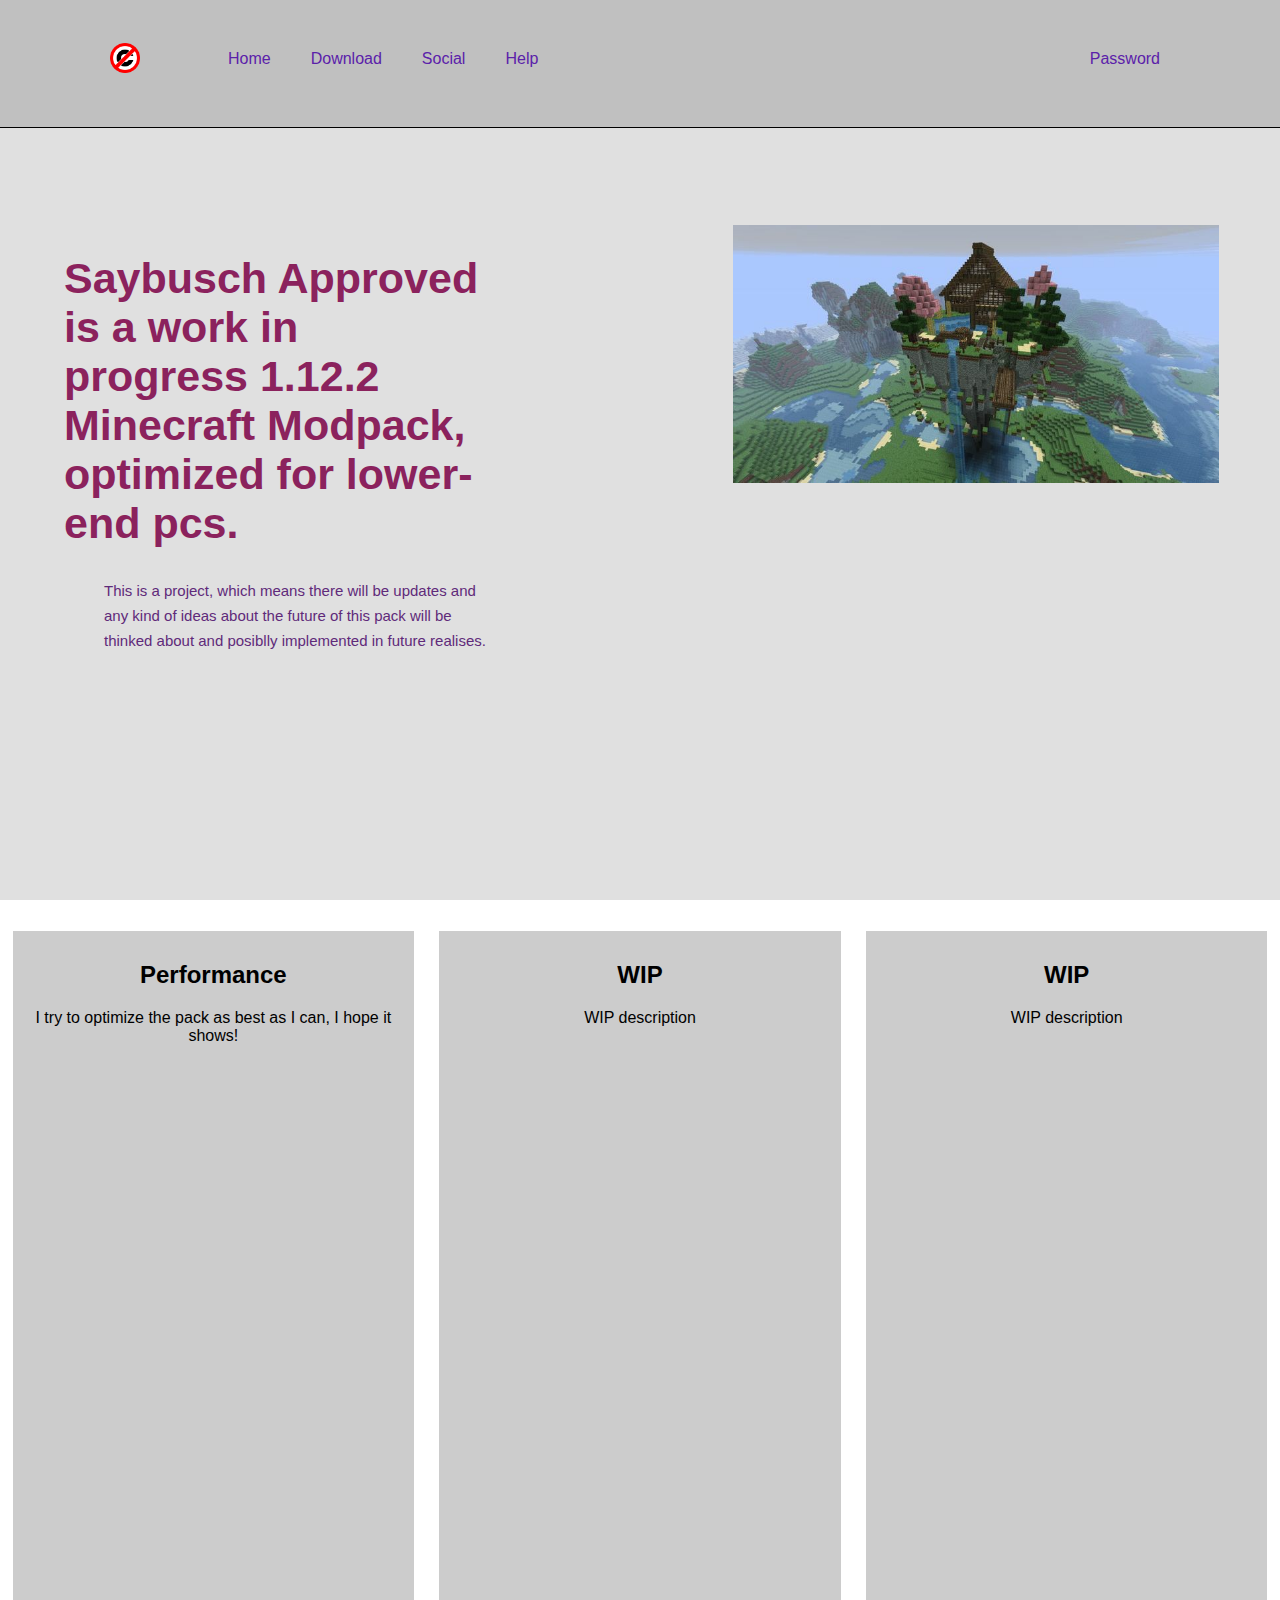
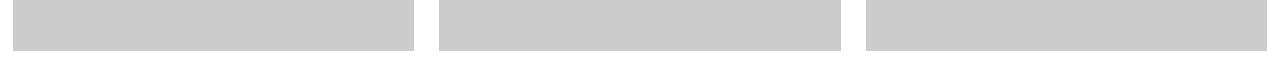
<file: index.html>
<!DOCTYPE html>
<html>

<head>
  <meta charset="utf-8">
  <meta name="viewport" content="width=device-width">
  <title>Modpack</title>
  <meta name="viewport" content="width=device-width, initial-scale=1.0">
  <link href="style.css" rel="stylesheet" type="text/css" />
</head>

<body>
<div class="title">
  <header class="navbar">
    <nav>
      <ul>
        <li><a href="noturnback.html"><img src="logo.png" class="logo"></a></li>
        <li><a href="index.html" class="active">Home</a></li>
        <li><a href="download.html">Download</a></li>
        <li><a href="contact.html">Social</a></li>
        <li><a href="help.html">Help</a></li>
        <li><a href="password.html" class="password-btn">Password</a></li>
      </ul>
    </nav>
  </header>
  <div id="p1">
    <div id="banner">
      <article>
        <h1>
          Saybusch Approved is a work in progress 1.12.2 Minecraft Modpack, optimized for lower-end pcs.
        </h1>
        <p>This is a project, which means there will be updates and any kind of ideas about the future of this pack will be thinked about and posiblly implemented in future realises.</p>
      </article>
      <img src="Graphic.jpg">
    </div>
  </div>
</div>
  <br>
      <div class="container">
        <div class="column">
	        <h2> 
            Performance
          </h2>
		      <p> 
            I try to optimize the pack as best as I can, I hope it shows!
          </p>
	      </div>
	      <div class="column">
	       <h2> 
           WIP
         </h2>
		     <p> 
           WIP description
         </p>
	      </div>
	      <div class="column">
	       <h2> 
           WIP
         </h2>
		     <p> 
           WIP description
         </p>
	      </div>
      </div>
  <div class="mcontainer">
    <ul>
    <div class="mcolumn">
      <li class="mo1"><img src="download.png"><a href="download.html"><button>Download</button></a></li>
    </div>
    <div class="mcolumn">
      <li class="mo2"><img src="info.png"><a href="contact.html"><button>About</button></a></li>
    </div>
    <div class="mcolumn">
      <li class="mo3"><img src="social.png"><a href="contact.html"><button>Social</button></a></li>
    </div>
    <div class="mcolumn">
      <li class="mo4"><img src="help.png"><a href="help.html"><button>Help</button></a></li>
    </div>
    </ul>
  </div>
</body>
</html>
</file>
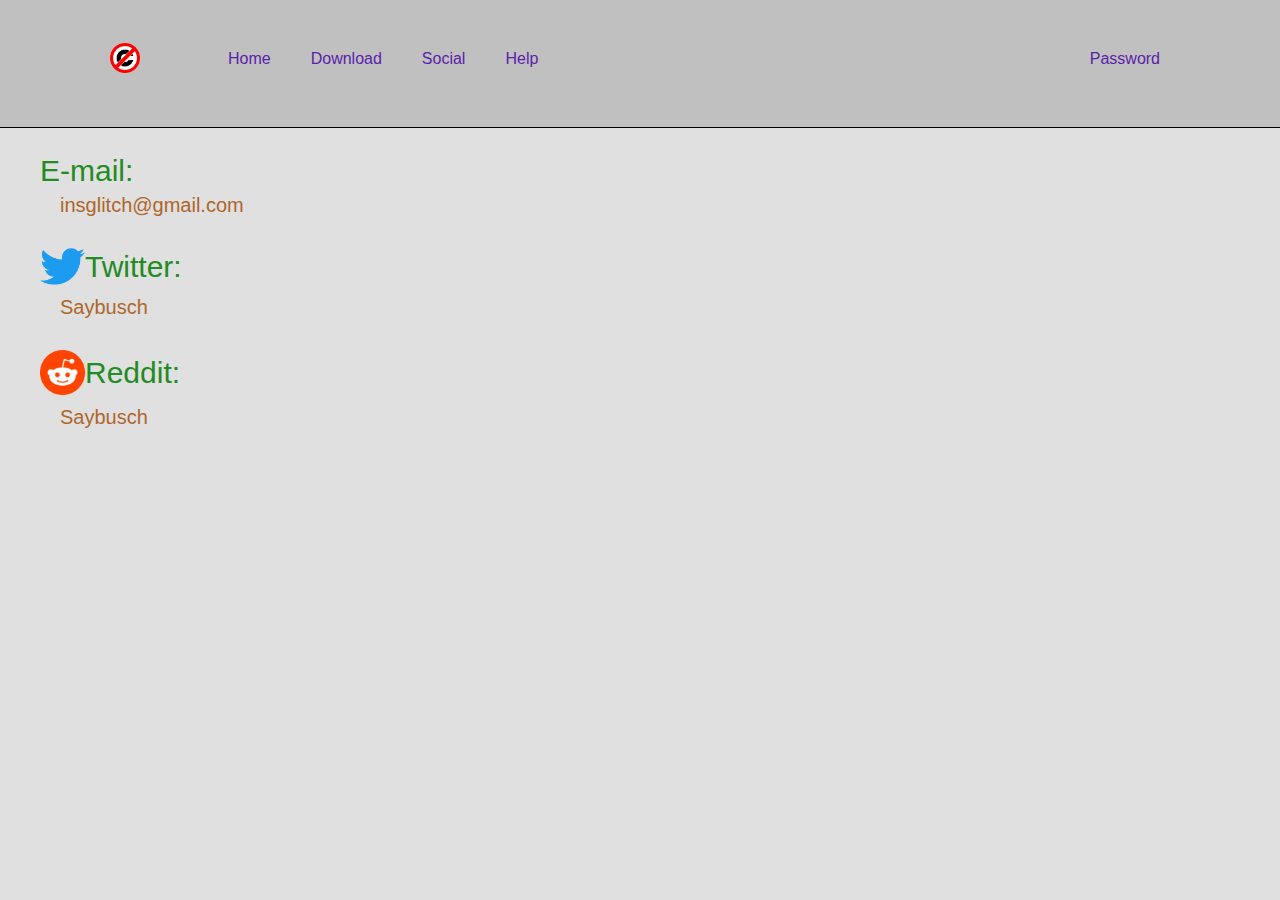
<file: contact.html>
<!DOCTYPE html>
<html>

<head>
  <meta charset="utf-8">
  <meta name="viewport" content="width=device-width">
  <title>Modpack</title>
  <link href="style.css" rel="stylesheet" type="text/css" />
</head>

<body>
<div class="title">
  <header>
    <nav class="navbar">
      <ul>
        <li><img src="logo.png" class="logo"></li>
        <li><a href="index.html" class="active">Home</a></li>
        <li><a href="download.html">Download</a></li>
        <li><a href="contact.html">Social</a></li>
        <li><a href="help.html">Help</a></li>
        <li><a href="password.html" class="password-btn">Password</a></li>
      </ul>
    </nav>
  </header>
  <div class="contact-text">
    <p>
    E-mail: 
    <a href="mailto:insglitch@gmail.com">
      insglitch@gmail.com
    </a>
  </p>
  <p><span><img src="tw.webp">Twitter:</span>
    <a href="https://twitter.com/Saybusch">
      Saybusch
    </a></p>
  <p><span><img src="rd.png">Reddit:</span>
    <a href="https://www.reddit.com/user/Saybusch">
      Saybusch
    </a>
  </p>
  </div>
</div>
</body>
</html>
</file>
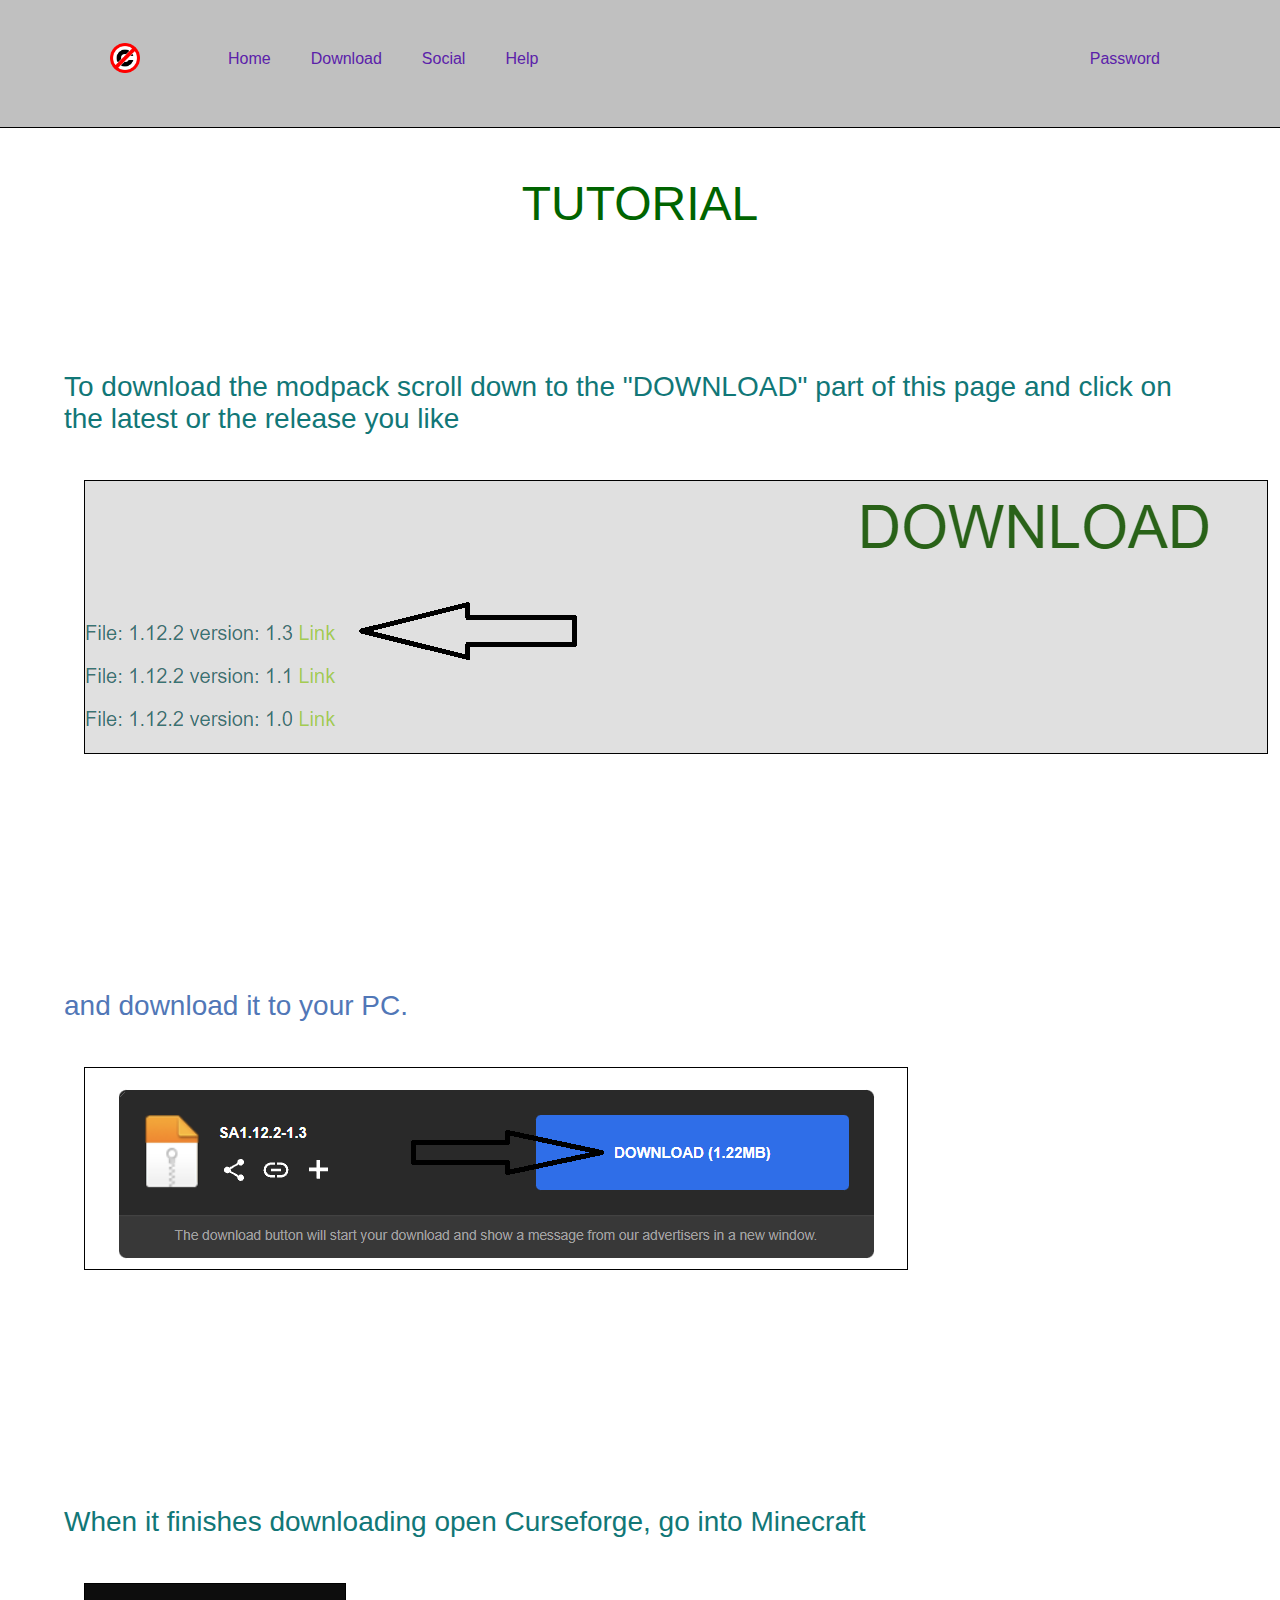
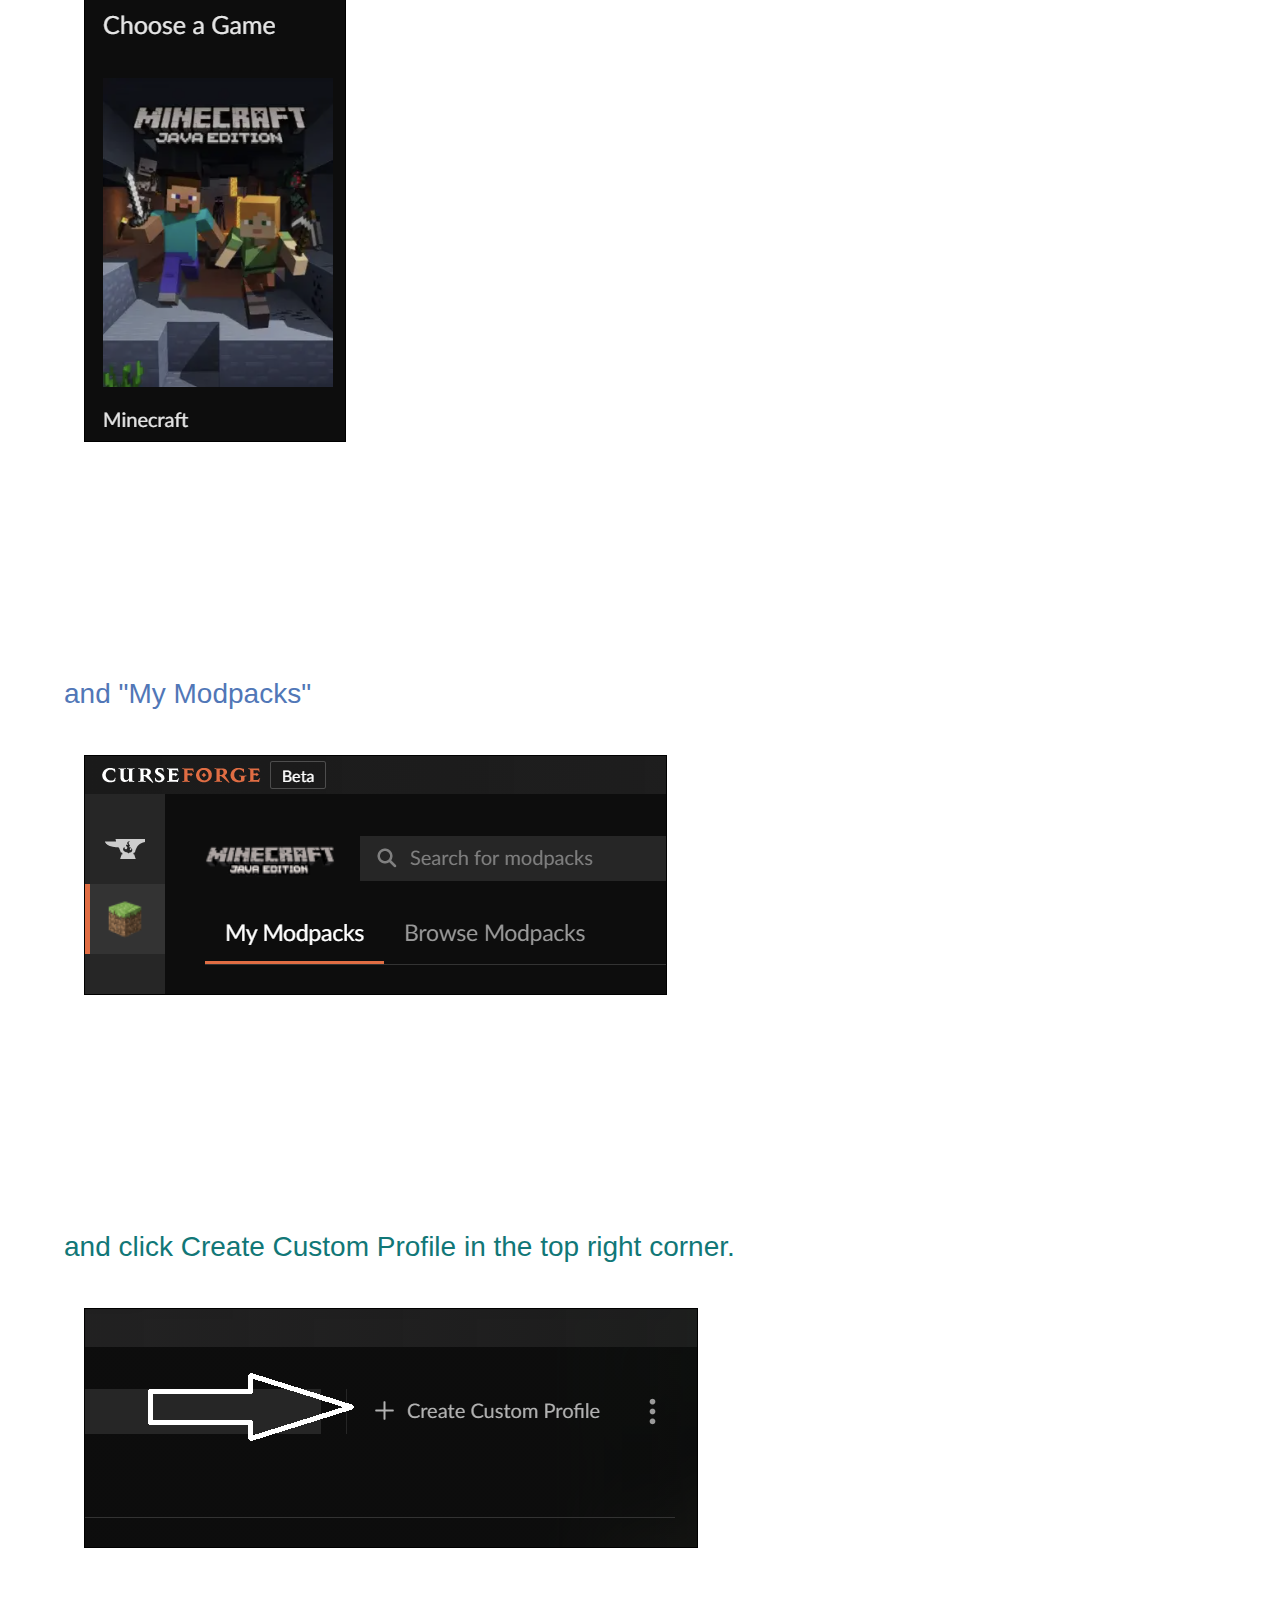
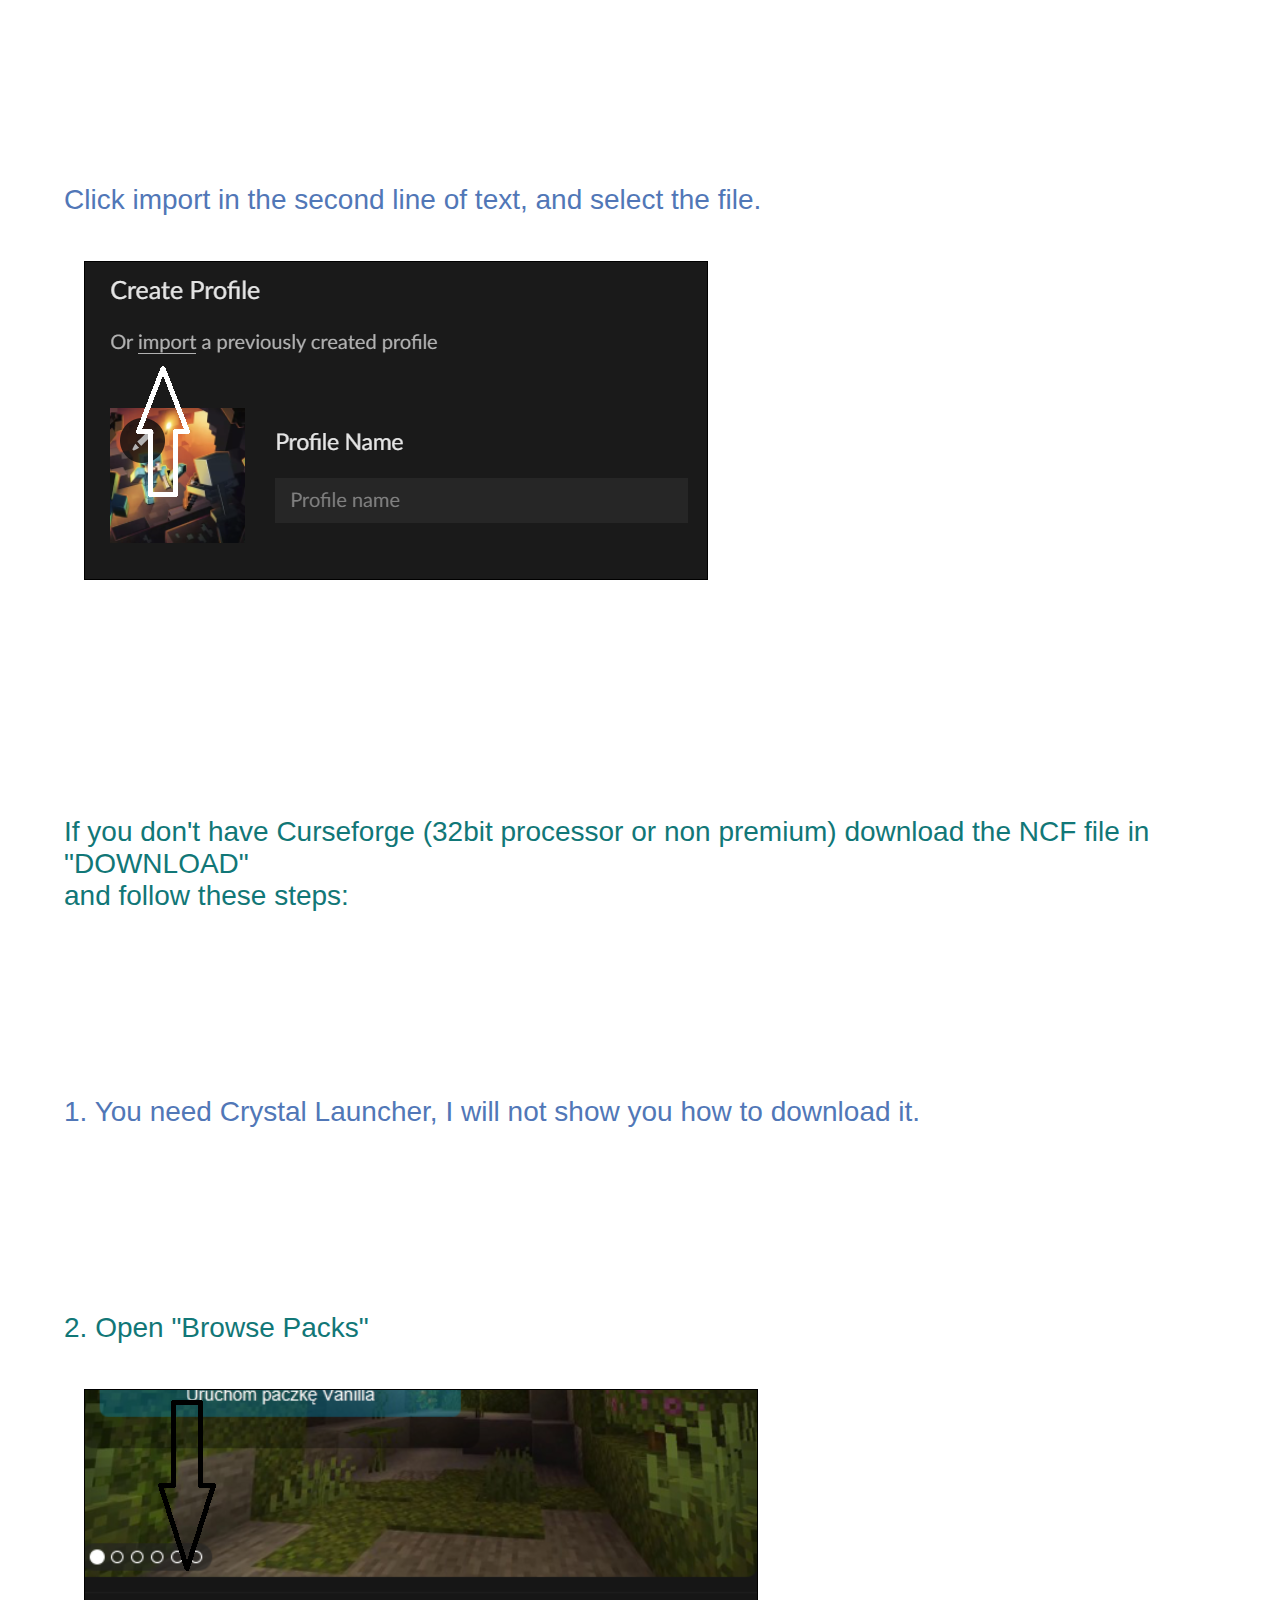
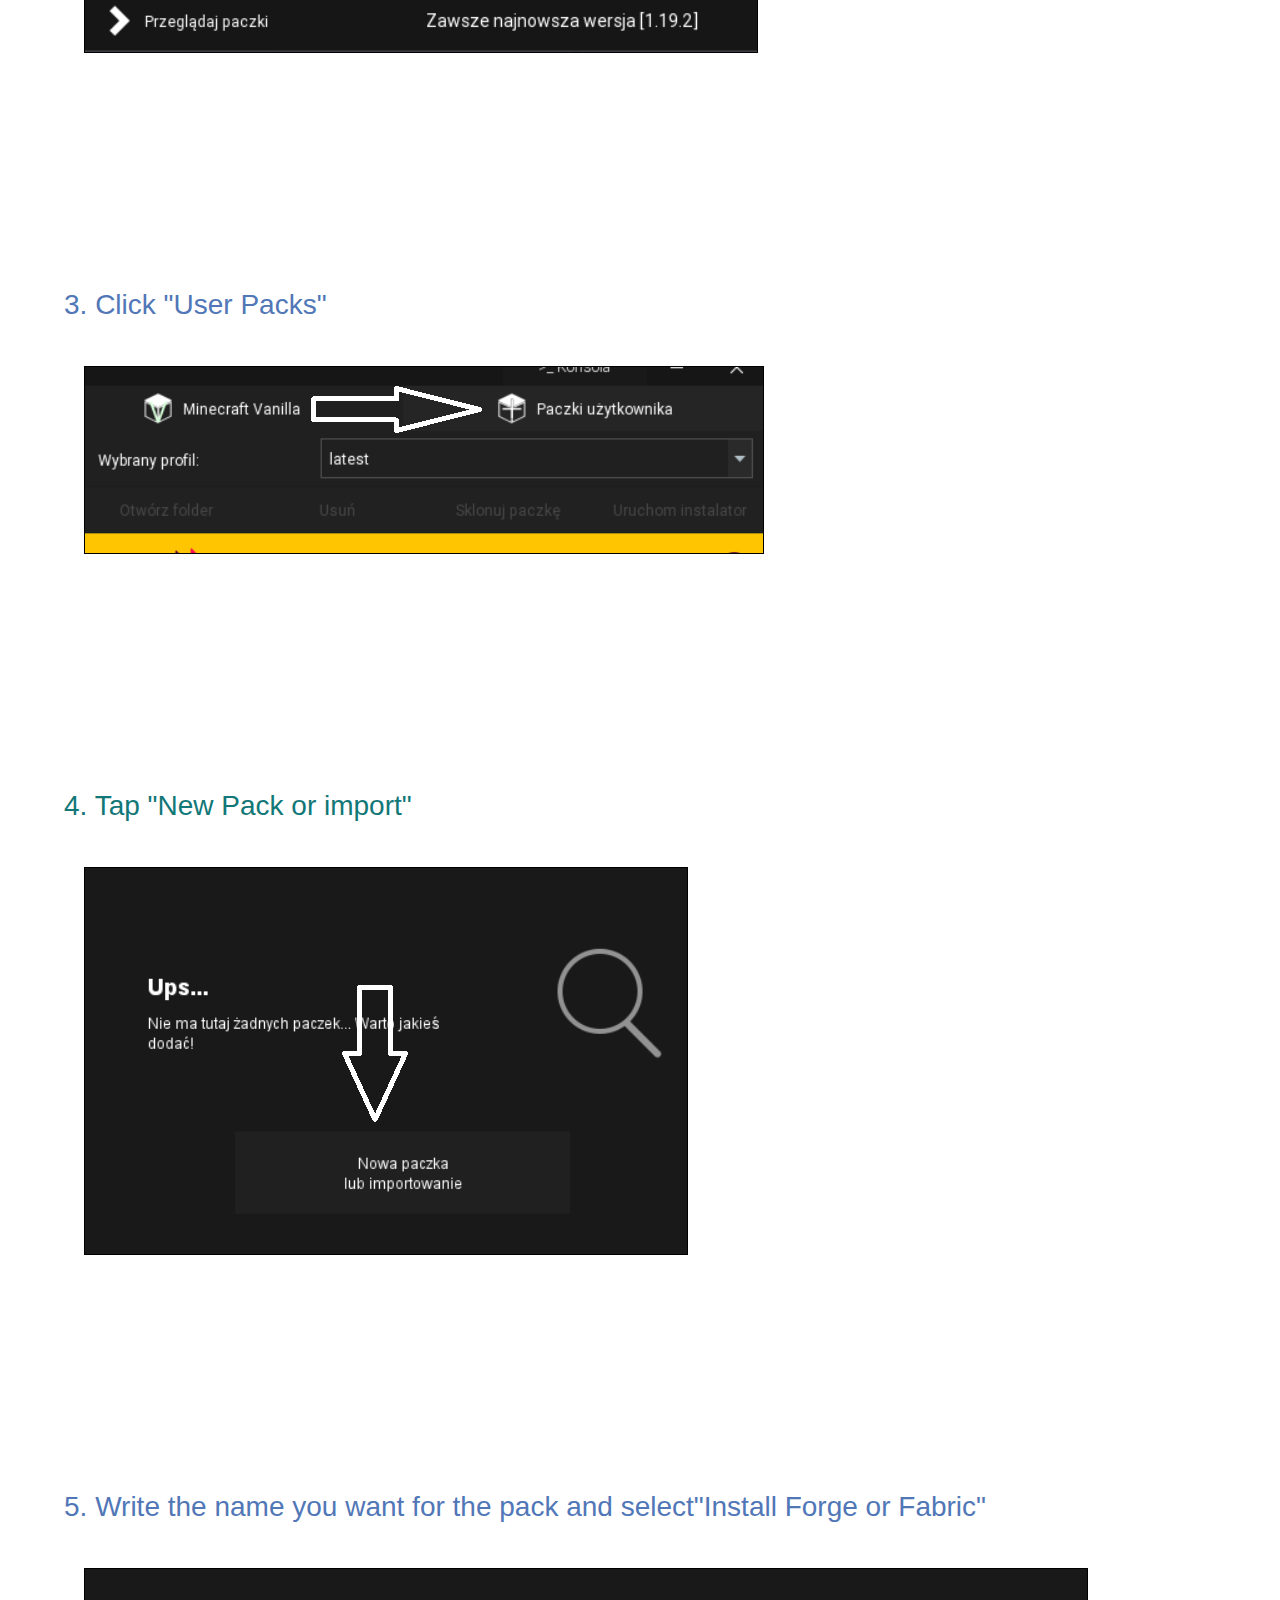
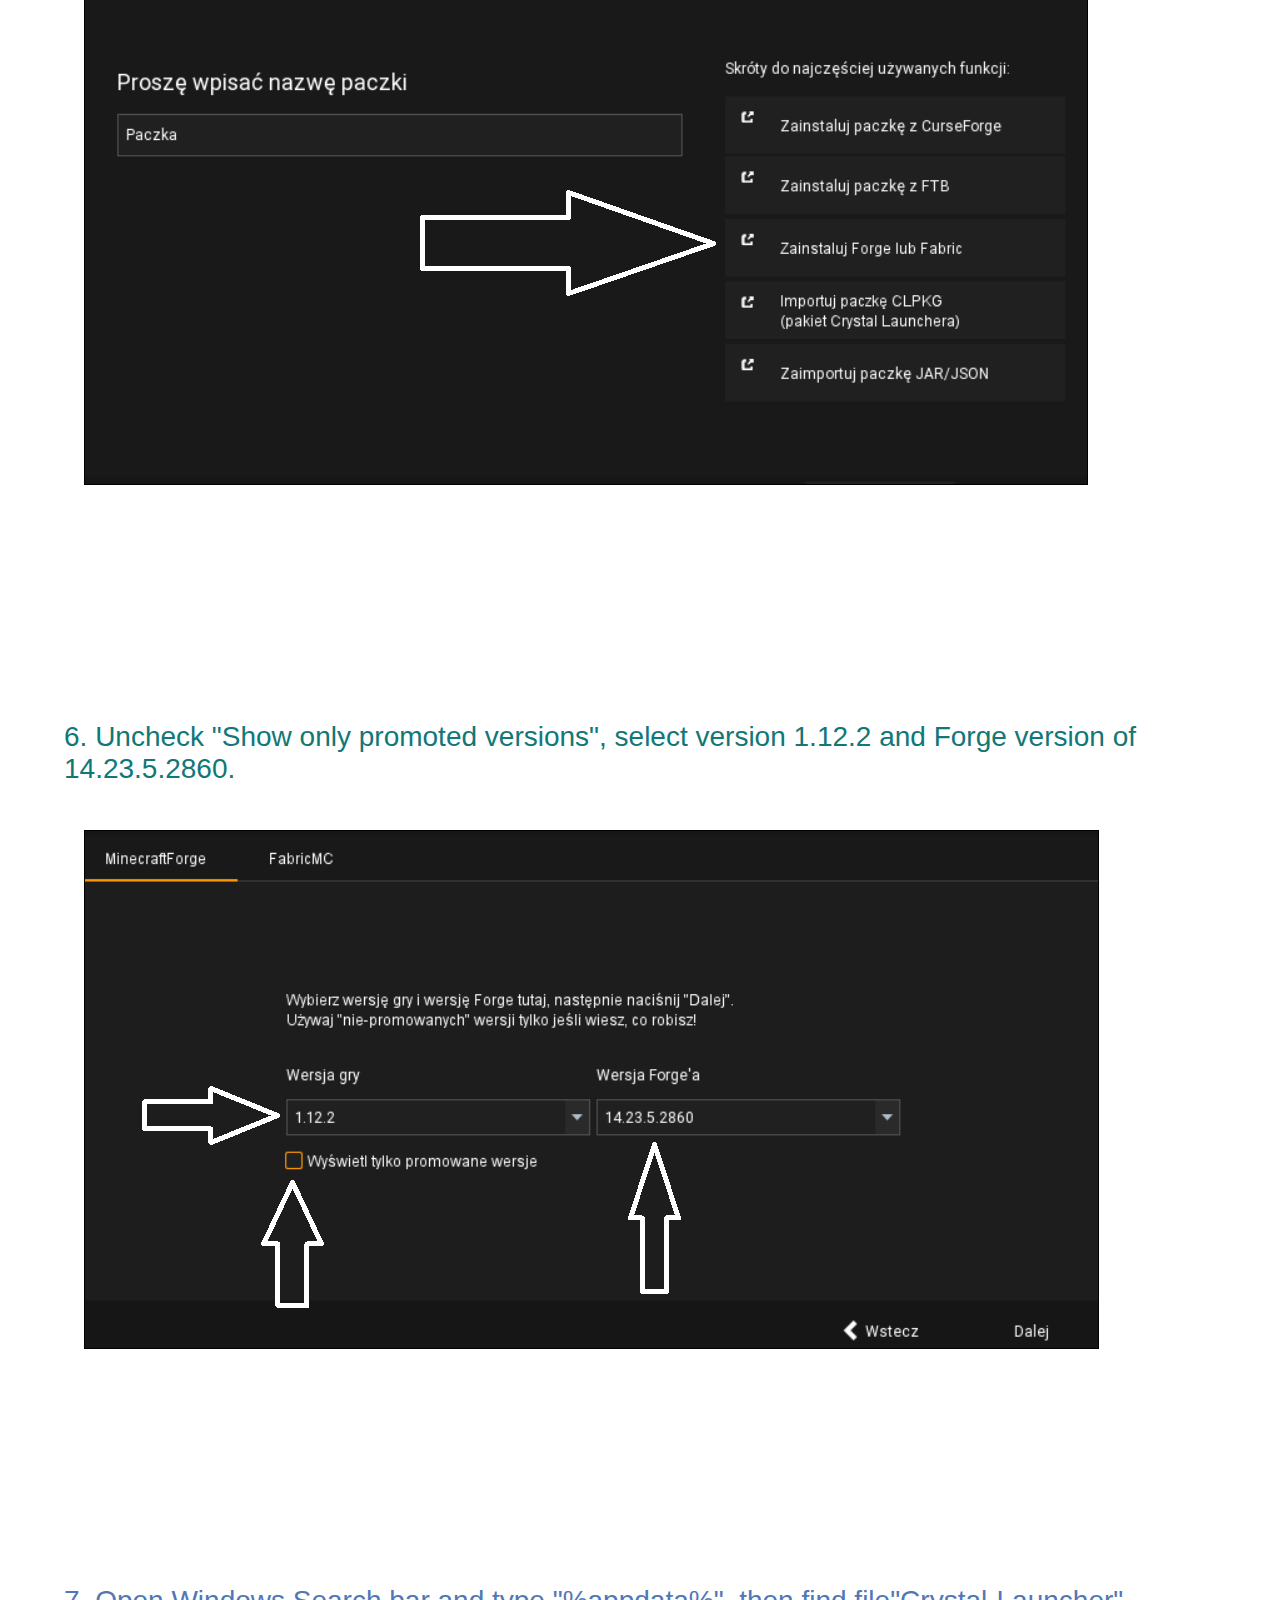
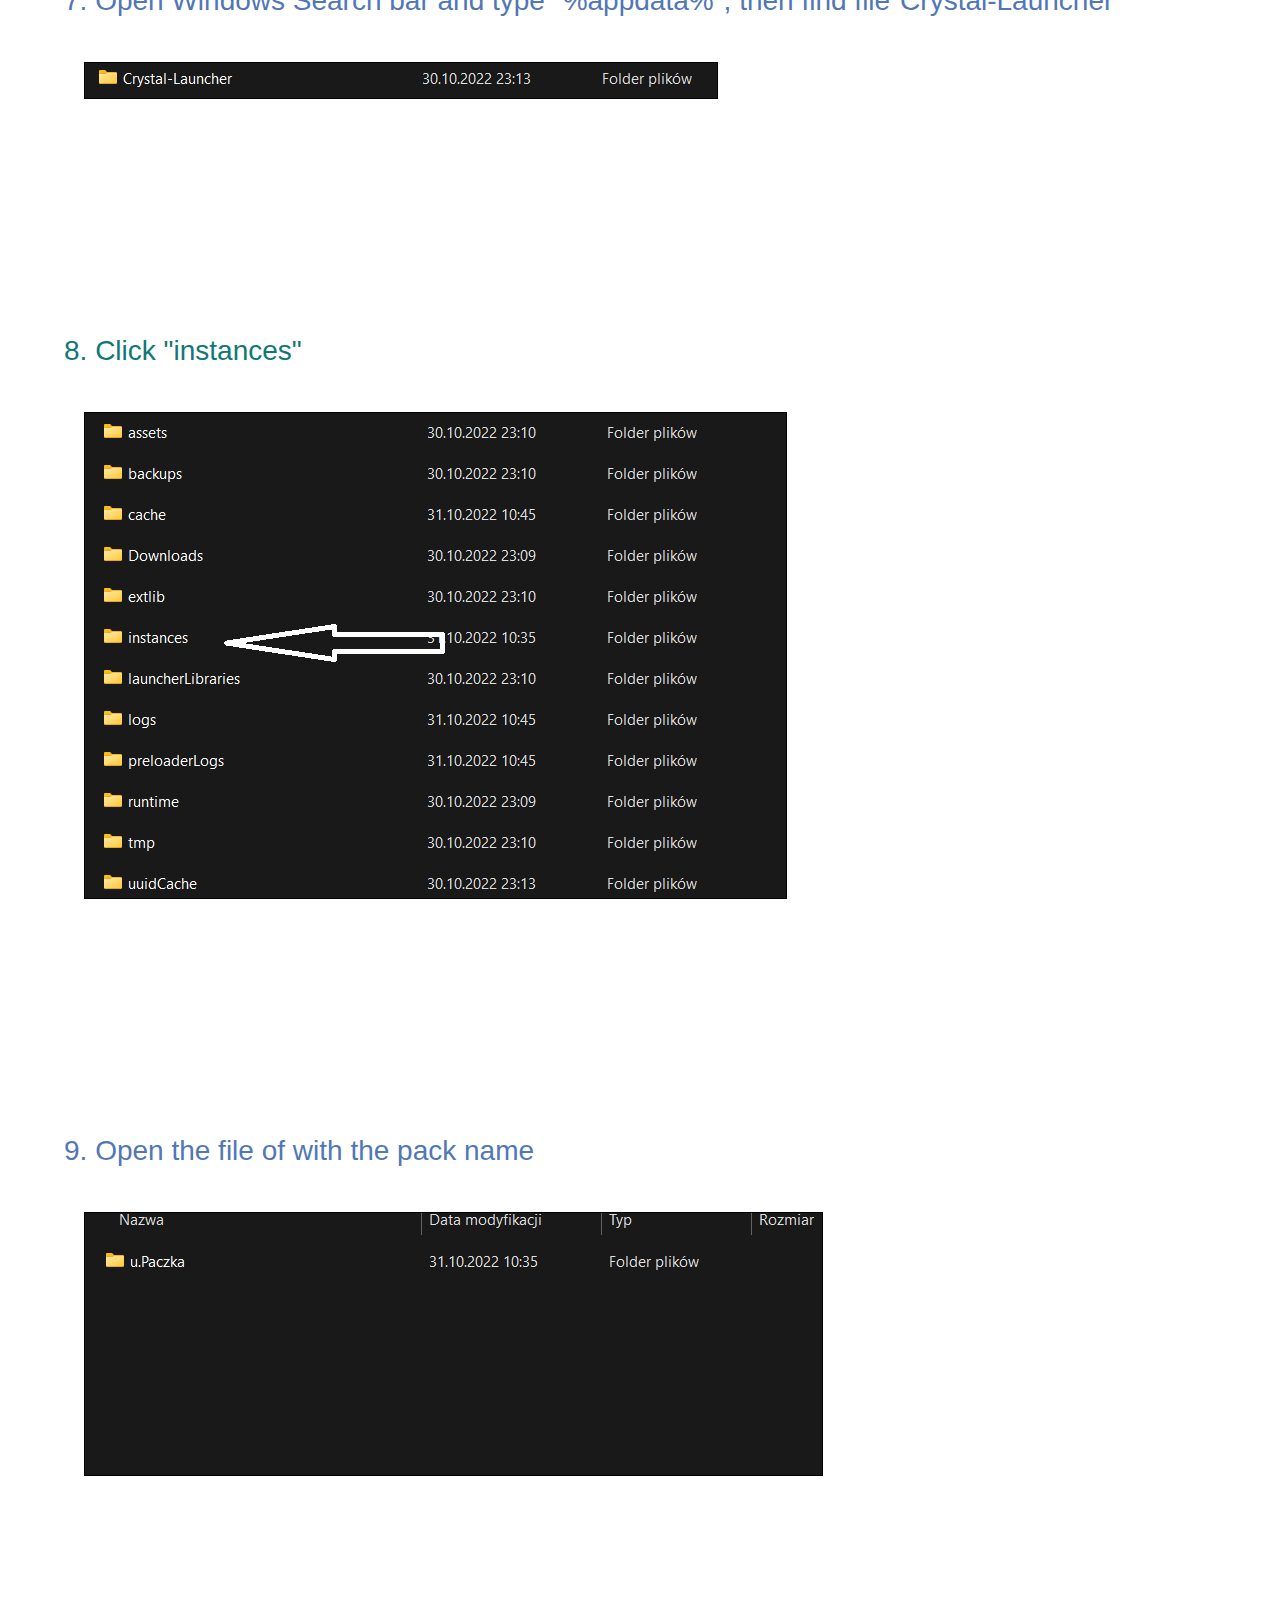
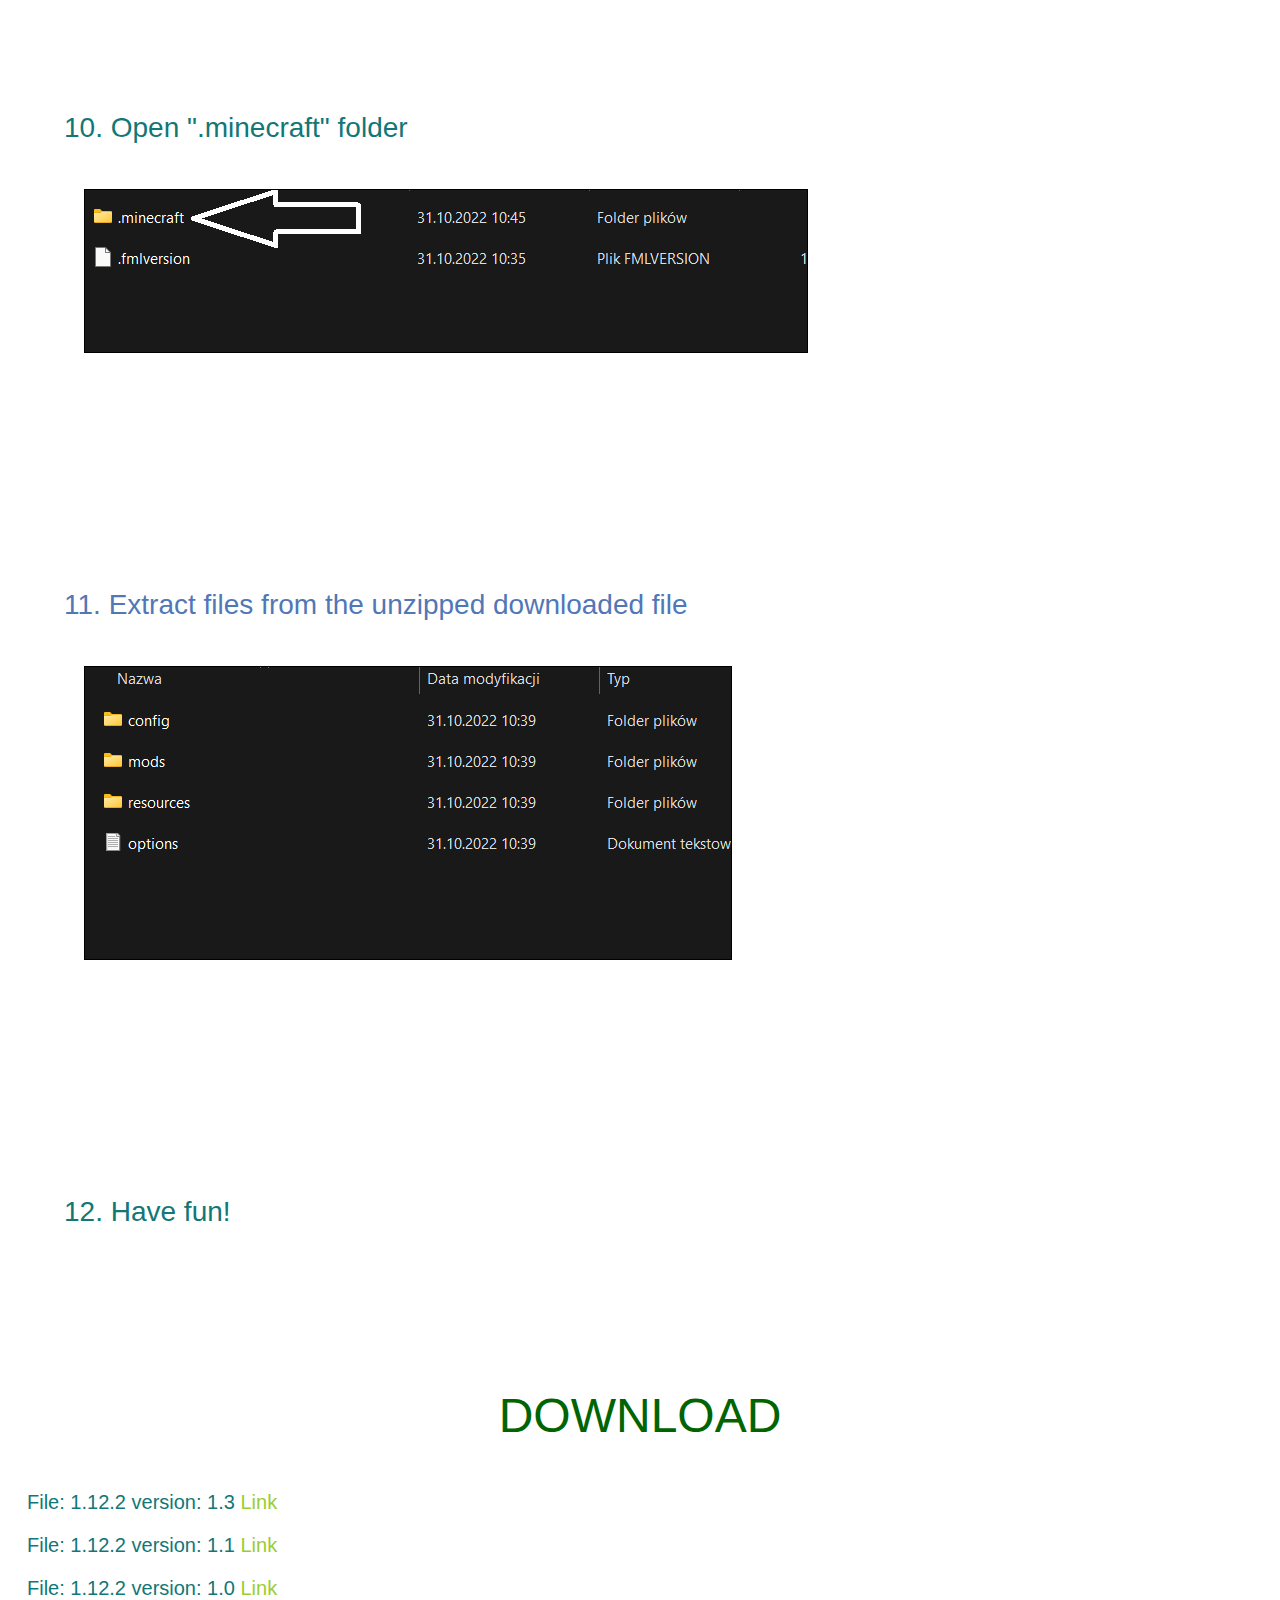
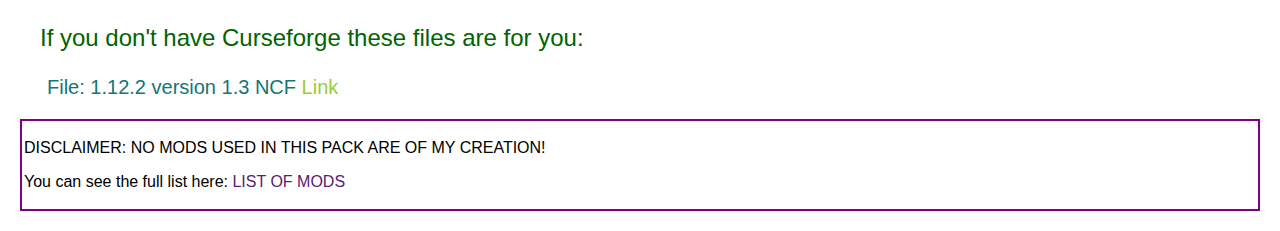
<file: download.html>
<!DOCTYPE html>
<html>

<head>
  <meta charset="utf-8">
  <meta name="viewport" content="width=device-width">
  <title>Modpack</title>
  <link href="style_d.css" rel="stylesheet" type="text/css" />
</head>

<body>
<div class="title">
  <header>
    <nav class="navbar">
      <ul>
        <li><img src="logo.png" class="logo"></li>
        <li><a href="index.html" class="active">Home</a></li>
        <li><a href="download.html">Download</a></li>
        <li><a href="contact.html">Social</a></li>
        <li><a href="help.html">Help</a></li>
        <li><a href="password.html" class="password-btn">Password</a></li>
      </ul>
    </nav>
  </header>
  <div>
    <div><p class="tr1">TUTORIAL</p></div>
  </div>
  <div class="tutorial">
    <div class="tr7">
      <p>
        To download the modpack scroll down to the "DOWNLOAD" part of this page and click on the latest or the release you like<img src="dow1.png">
      </p>
    </div>
    <div class="tr8">
      <p>
        and download it to your PC.<br><img src="dow2.png">
      </p>
    </div>
    <div class="tr7">
      <p>
        When it finishes downloading open Curseforge, go into Minecraft<br><img src="dow3.png">
      </p>
    </div>
    <div class="tr8">
      <p>
        and "My Modpacks"<br><img src="dow4.png">
      </p>
    </div>
    <div class="tr7">
      <p>
        and click Create Custom Profile in the top right corner.<br><img src="dow5.png">
      </p>
    </div>
    <div class="tr8">
      <p>
        Click import in the second line of text, and select the file.<br><img src="dow6.png">
      </p>
    </div>
    <div class="tr7">
      <p>
        If you don't have Curseforge (32bit processor or non premium) download the NCF file in "DOWNLOAD"<br> and follow these steps:
      </p>
    </div>
    <div class="tr8">
      <p>
        1. You need Crystal Launcher, I will not show you how to download it.
      </p>
    </div>
    <div class="tr7">
      <p>
        2. Open "Browse Packs"<br><img src="dow7.png"><br>
      </p>
    </div>
    <div>
      <p class="tr8">
        3. Click "User Packs"<br><img src="dow8.png"><br>
      </p>
    </div>
    <div class="tr7">
      <p>
        4. Tap "New Pack or import"<br><img src="dow9.png"><br>
      </p>
    </div>
    <div class="tr8">
      <p>
        5. Write the name you want for the pack and select"Install Forge or Fabric"<br><img src="dow10.png"><br>
      </p>
    </div>
    <div class="tr7">
      <p>
        6. Uncheck "Show only promoted versions", select version 1.12.2 and Forge version of 14.23.5.2860.<br><img src="dow11.png"><br>
      </p>
    </div>
    <div class="tr8">
      <p>
        7. Open Windows Search bar and type "%appdata%", then find file"Crystal-Launcher"<br><img src="dow12.png"><br>
      </p>
    </div>
    <div class="tr7">
      <p>
        8. Click "instances"<br><img src="dow13.png"><br>
      </p>
    </div>
    <div class="tr8">
      <p>
        9. Open the file of with the pack name<br><img src="dow14.png"><br>
      </p>
    </div>
    <div class="tr7">
      <p>
        10. Open ".minecraft" folder<br><img src="dow15.png"><br>
      </p>
    </div>
    <div class="tr8">
      <p>
        11. Extract files from the unzipped downloaded file<br><img src="dow16.png"><br>
      </p>
    </div>
    <div class="tr7">
      <p>
        12. Have fun!
      </p>
    </div>
  </div>
  <div class="tr69">
    <div>
      <p class="tr1">DOWNLOAD</p>
    </div>
    <div>
        <p class="tr5">File: 1.12.2 version: 1.3
        <a href="https://www.mediafire.com/file/6igp8er26vg5k2v/SA1.12.2-1.3.zip/" title="mediafire" class="tr2">Link</a></p>
        <p class="tr5">File: 1.12.2 version: 1.1 
        <a href="https://www.mediafire.com/file/tmeoma7oxq5r0jz/SA1.12.2-1.1.zip/" title="mediafire" class="tr2">Link</a></p>
        <p class="tr5">File: 1.12.2 version: 1.0 
        <a href="https://www.mediafire.com/file/4tmakniiil82qi8/SA1.12.2-1.0.zip/" title="mediafire" class="tr2">Link</a></p>
      </div>
    <div class="tr61">
      <div class="tr62">
      <p>
        If you don't have Curseforge these files are for you:
      </p>
      </div>
      <p class="tr5">File: 1.12.2 version 1.3 NCF <a href="https://www.mediafire.com/file/x8p1n6jbpxx63cz/SA1.12.2-1.3-NCF.zip/" title="mediafire" class="tr2">Link</a>
      </p>
    </div>
  <div class="tr3">
    <p>DISCLAIMER: NO MODS USED IN THIS PACK ARE OF MY CREATION!</p>
    <p>You can see the full list here: <a href="list.html" title="Mods" target="blank" class="tr4">LIST OF MODS</a></p>
  </div>
  </div>
</div>
</body>
</html>
</file>
<file: style.css>
html, body {
  height: 100%;
  width: 100%;
  font-family: sans-serif;
  margin: 0px;
}
.title{
  background-color: #E0E0E0;
  width: 100%;
  height: 100%;
}
.navbar{
  background: 	#C0C0C0;
  border-bottom:1px black solid;
}
.navbar ul{
  display: inline-flex;
  margin: 50px;
}
.navbar ul li{
  list-style: none;
  margin: 0 20px;
  color: #5B21AA;
  cursor: pointer;
}
.logo{
  width: 30px;
  margin-top: -7px;
  margin-right: 48px;
}
.navbar a{
text-decoration: none!important;
color: #5B21AA;
}
.navbar a:hover{
  color: #AD2A2A;
}
.password-btn{
  right: 120px;
  position: absolute;
  text-decoration: none;
  color: #AE662A;
}
#banner{
  width: 95%;
  height: 70%;
  top: 25%;
  left: 5%;
  background: #E0E0E0;
  position: absolute;
  color: #8B225D;
  overflow: wrap;
  box-sizing: border-box;
}
#banner h1{
  font-size: 43px;
}
#banner p{
  font-size: 15px;
  margin: 30px 0 30px 40px;
  line-height: 25px;
  color:#5F2A7A;
  margin-left: 40px;
}
#banner article{
  float: left;
  width: 35%;
}
#banner img{
  float: right;
  width: 40%;
  margin-right: 5%;
}
.column {
	width: 30%;
	height: 700px;
	padding: 10px;
	margin: 1%;
	background-color: #cccccc;
	text-align: center;
}
.container{
  display: flex;
}
.contact-text{
  width: 50%;
  float: left;
}
.contact-text p{
  width: 650px;
  font-size: 30px;
  margin: 30px 0 30px 40px;
  line-height: 25px;
  color: #228B22;
}
.contact-text a{
  display: flex;
  text-decoration: none;
  width: 650px;
  font-size: 20px;
  margin: 10px 0 30px 20px;
  line-height: 25px;
  color: #AE662A;
}
.contact-text a:hover{
  color: navy;
}
.contact-text img{
  width: 45px;
}
.contact-text span{
   display: flex;
   align-items:center;
}
.mcontainer{
  display: none;
}
@media only screen and (max-width: 540px){
  html, body {
  font-family: sans-serif;
  box-sizing: border-box;
}
  .title{
  background-color: #E0E0E0;
  width: 100%;
  height: 768px;
}
  .navbar{
    display: none;
}
  #banner{
  width: 100%;
  color: #8B225D;
  top: 0;
  left: 0;
  overflow: wrap;
  padding: 5%;
  box-sizing: border-box;
}
  #banner h1{
  font-size: 38px;
}
  #banner p{
  font-size: 21px;
  line-height: 25px;
  color:#5F2A7A;
  margin: 0;
}
  #banner article{
  float: none;
  width: 100%;
}
  #banner img{
  float: none;
  width: 100%;
  margin-top: 10px;
  margin-right: 0;
}
  .column {
  display: none;
}
  .mcontainer{
  display: flex;
  justify-content: center;
}
  .mcolumn{
  list-style: none;
  border-radius: 25px;
  position: relative;
  left: -18px;
  margin-bottom: 70px;
  height: 17.5%;
  display: flex;
  align-items: center;
}
  .mcolumn img{
    width: 41.7%;
    float: left;
    display: flex;
  }
  .mcolumn button{
    width: 47.5%;
    height: 33%;
    font-size: 32px;
    float: right;
    border-radius: 20px;
    border: 0.5px;
    margin-right: 5px;
  }
  .mo1{
    background: #008000;
  }
  .mo1 button{
    background: navajowhite;
    color: #9F1AF2;
    margin-top: 15%;
  }
  .mo2{
    background: lightskyblue;
  }
  .mo2 button{
    background: lightcoral;
    color: darkviolet;
    margin-top: 15%;
  }
  .mo2 img{
    width: 33.33%;
    margin-left: 20px;
    margin: 15px;
  }
  .mo3{
    background: #fed05d;
  }
  .mo3 button{
    background: #a3ffa3;
    color: #4d3200;
    margin-top: 15%;
  }
  .mo3 img{
    width: 36.11%;
    margin-left: 16px;
    margin: 15px;
  }
  .mo4{
    background: #3f3fca;
  }
  .mo4 button{
    background: #8c2b8c;
    color: white;
    margin-top: 15%;
  }
  .mo4 img{
    width: 36.11%;
    margin-left: 10px;
    margin: 10px;
  }
}
</file>
<file: style_d.css>
html, body {
  height: 100%;
  width: 100%;
  font-family: sans-serif;
  margin: 0px;
}
.tr1
{
  text-align: center;
  font-size: 48px;
  color: darkgreen;
}
.tr2{
  text-decoration: none;
  color: yellowgreen;
  font-size: 20px;
}
.tr2:hover{
  color: purple;
}
.tr3
{
  border:2px purple solid;
  padding: 2px;
}
.tr4
{
text-decoration: none;  
color: #572174;
}
.tr4:hover{
  color: #AD2A2A
}
.tr5
{
 color: #117777;
  font-size: 20px;
  margin-left: 7px;
} 
.tr6 
{
  text-decoration: none;
  text-align: justify;
  font-size: 20px;
  color: darkgreen;
}
.tr6 a 
{
  text-decoration: none;
  text-align: justify;
  font-size: 22px;
  color: #572174;
}
.tr6 a:hover
{
  text-decoration: none;
  text-align: justify;
  font-size: 22px;
  color: #AD2A2A;
}
.tr61{
  text-decoration: none;
  text-align: justify;
  font-size: 22px;
  color: darkgreen;
  margin-left: 20px;
}
.tr62{
  font-size: 24px;
}
.tr63{
  margin-left: 80px;
}
.tr7{
  color: #117777;
  font-size: 28px;
  padding: 5%;
}
.tr8{
  color: #5177B7;
  font-size: 28px;
  padding: 5%;
}
.tr7 img{
  border:1px black solid;
}
.tr8 img{
  border:1px black solid;
}
.navbar{
  background: 	#C0C0C0;
  border-bottom:1px black solid;
}
.navbar ul{
  display: inline-flex;
  margin: 50px;
}
.navbar ul li{
  list-style: none;
  margin: 0 20px;
  color: #5B21AA;
  cursor: pointer;
}
.logo{
  width: 30px;
  margin-top: -7px;
  margin-right: 48px;
}
.navbar a{
text-decoration: none!important;
color: #5B21AA;
}
.navbar a:hover{
  color: #AD2A2A;
}
.password-btn{
  right: 120px;
  position: absolute;
  text-decoration: none;
  color: #AE662A;
}
.tutorial img{
  margin-top: 45px;
  margin-bottom: 45px;
  margin-left: 20px;
}
.tr69{
  padding: 20px;
}
@media only screen and (max-width: 540px){
  .navbar{
    display: none;
  }
  .tutorial img{
    margin-top: 15px;
    margin-bottom: 0px;
    margin-left: 0px;
    width: 100%;
  }
  .tr7 img[src="dow3.png"]{
    height: 457px;
    width: 260px;
    margin-left: 10%;
  }
}
</file>
